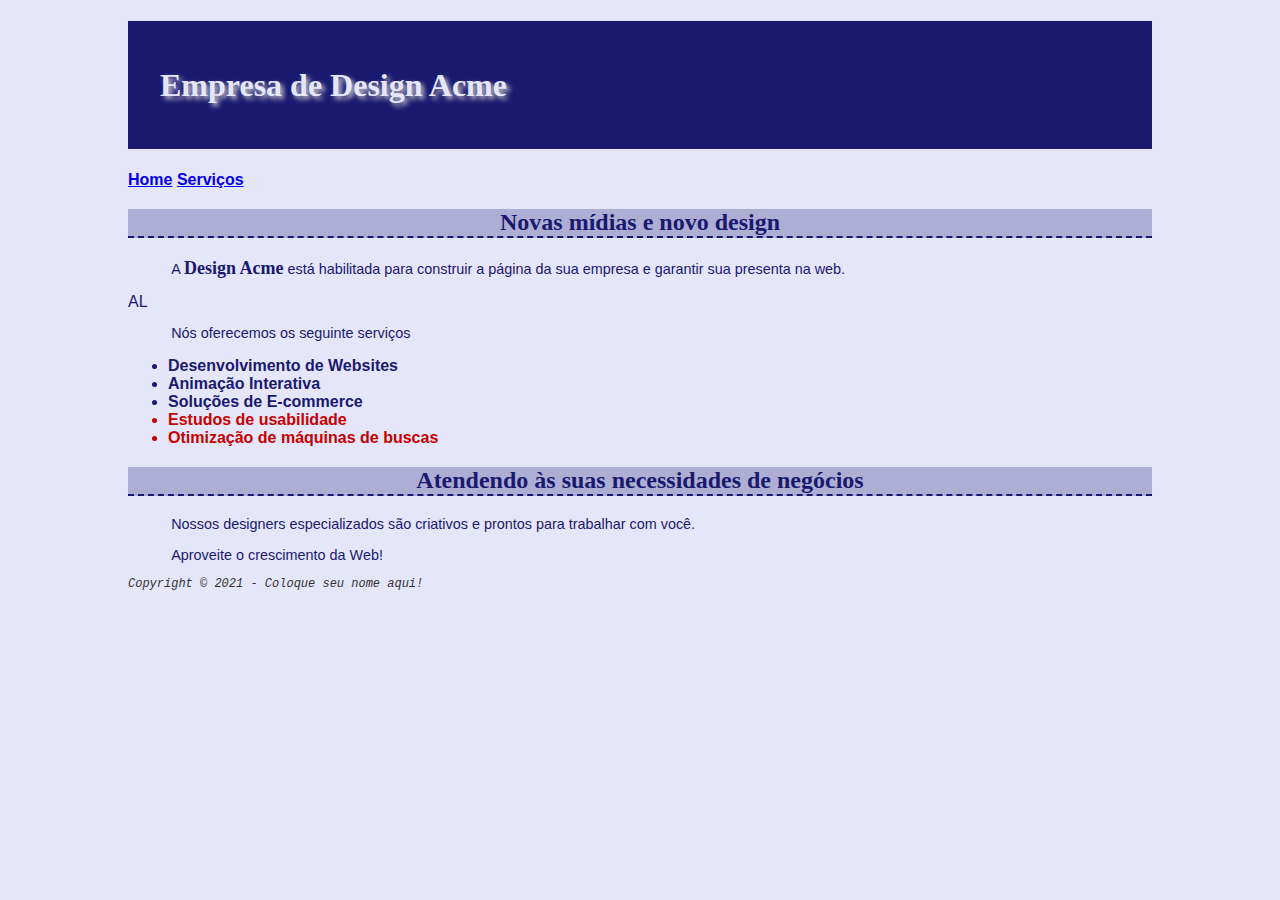
<file: index.html>
<!DOCTYPE html>
<html lang="pt-br">

<head>
    <meta charset="UTF-8">
    <meta http-equiv="X-UA-Compatible" content="IE=edge">
    <meta name="viewport" content="width=device-width, initial-scale=1.0">
    <title>Exercicio aula 05 css</title>
    <link rel="stylesheet" href="estilo.css">
</head>

<body>
    <header>
        <h1>Empresa de Design Acme</h1>
    </header>
    <nav>
        <a href="index.html">Home</a>
        <a href="services.html">Serviços</a>
    </nav>
    <main>
        <article>
            <h2>Novas mídias e novo design</h2>
            <p>A <span class="company">Design Acme</span> está habilitada para construir
                a página da sua empresa e
                garantir
                sua presenta na web.</p>
            AL
            <p>Nós oferecemos os seguinte serviços</p>
            <ul>
                <li>Desenvolvimento de Websites</li>
                <li>Animação Interativa</li>
                <li>Soluções de E-commerce</li>
                <li class="feature">Estudos de usabilidade</li>
                <li class="feature">Otimização de máquinas de buscas</li>
            </ul>
            <h2>Atendendo às suas necessidades de negócios</h2>
            <p>Nossos designers especializados são criativos e prontos para trabalhar
                com você.</p>
            <p>Aproveite o crescimento da Web!</p>
        </article>
    </main>
    <footer>Copyright &copy; 2021 - Coloque seu nome aqui!</footer>
</body>

</html>
</file>
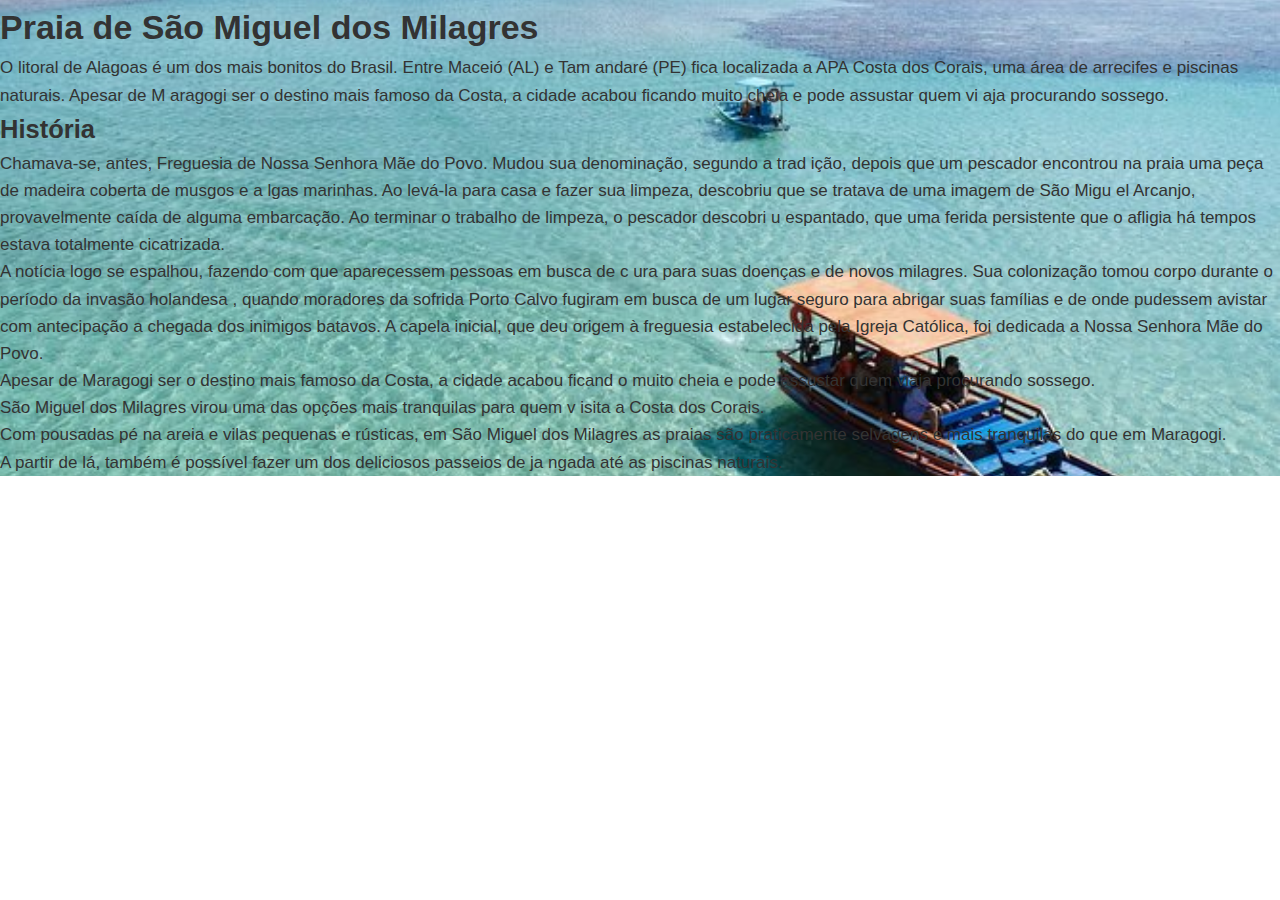
<file: backgroundImage.html>
<!DOCTYPE html>
<html lang="pt-br">

<head>
    <meta charset="UTF-8">
    <link rel="stylesheet" href="estilo03.css">
    <title>Exemplo background-image</title>
</head>

<body>
    <header class="showcase">
        <h1> Praia de São Miguel dos Milagres</h1>
        <p>O litoral de Alagoas é um dos mais bonitos do Brasil. Entre Maceió (AL) e Tam
            andaré (PE) fica localizada a
            APA Costa dos Corais, uma área de arrecifes e piscinas naturais. Apesar de M
            aragogi ser o destino mais
            famoso da Costa, a cidade acabou ficando muito cheia e pode assustar quem vi
            aja procurando sossego.</p>
        <h2>História</h2>
        <p>Chamava-se, antes, Freguesia de Nossa Senhora Mãe do Povo. Mudou sua denominação, segundo a trad
            ição, depois
            que um pescador encontrou na praia uma peça de madeira coberta de musgos e a
            lgas marinhas. Ao levá-la para
            casa e fazer sua limpeza, descobriu que se tratava de uma imagem de São Migu
            el Arcanjo, provavelmente caída
            de alguma embarcação. Ao terminar o trabalho de limpeza, o pescador descobri
            u espantado, que uma ferida
            persistente que o afligia há tempos estava totalmente cicatrizada.</p>
        <p>A notícia logo se espalhou, fazendo com que aparecessem pessoas em busca de c
            ura para suas doenças e de novos
            milagres. Sua colonização tomou corpo durante o período da invasão holandesa
            , quando moradores da sofrida
            Porto Calvo fugiram em busca de um lugar seguro para abrigar suas famílias e
            de onde pudessem avistar com
            antecipação a chegada dos inimigos batavos. A capela inicial, que deu origem
            à freguesia estabelecida pela
            Igreja Católica, foi dedicada a Nossa Senhora Mãe do Povo.</p>
        <p>Apesar de Maragogi ser o destino mais famoso da Costa, a cidade acabou ficand
            o muito cheia e pode assustar
            quem viaja procurando sossego.</p>
        <ul>
            <li>São Miguel dos Milagres virou uma das opções mais tranquilas para quem v
                isita a Costa dos Corais.</li>
            <li>Com pousadas pé na areia e vilas pequenas e rústicas, em São Miguel dos
                Milagres as praias são
                praticamente selvagens e mais tranquilas do que em Maragogi.</li>
            <li>A partir de lá, também é possível fazer um dos deliciosos passeios de ja
                ngada até as piscinas naturais.
            </li>
        </ul>
    </header>
</body>

</html>
</file>
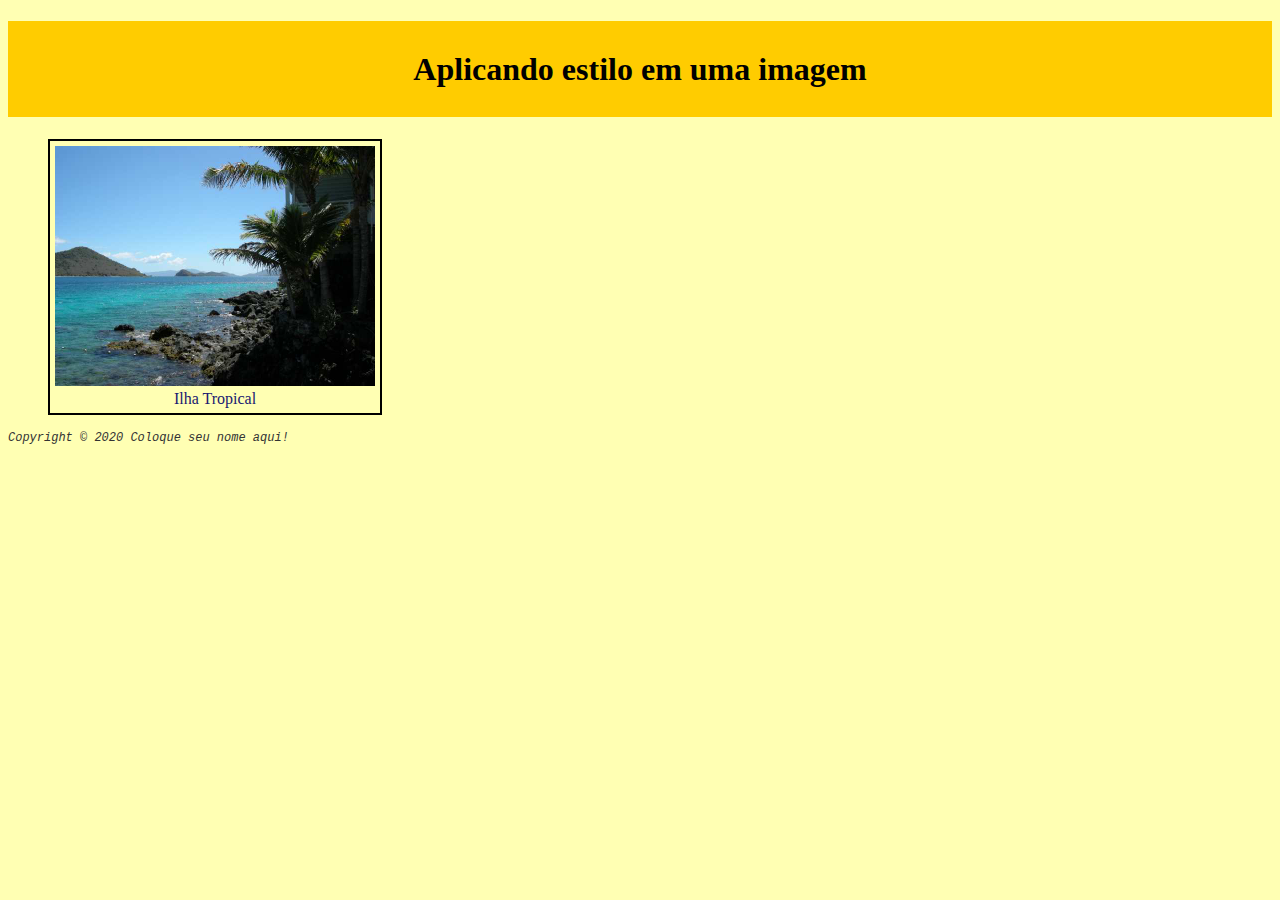
<file: estiloImagens.html>
<!DOCTYPE html>
<html lang=”pt-br”>

<head>
    <title>Estilo em Imagens</title>
    <meta charset=”utf-8” />
    <link rel="stylesheet" href="estilo02.css">
</head>

<body>
    <header>
        <h1>Aplicando estilo em uma imagem</h1>
    </header>
    <article>
        <figure>
            <img src="02.myisland.jpg" alt="Imagem de uma ilha tropical">
            <figcaption>Ilha Tropical</figcaption>
        </figure>
    </article>
    <footer>Copyright &copy; 2020 Coloque seu nome aqui!</footer>
</body>

</html>
</file>
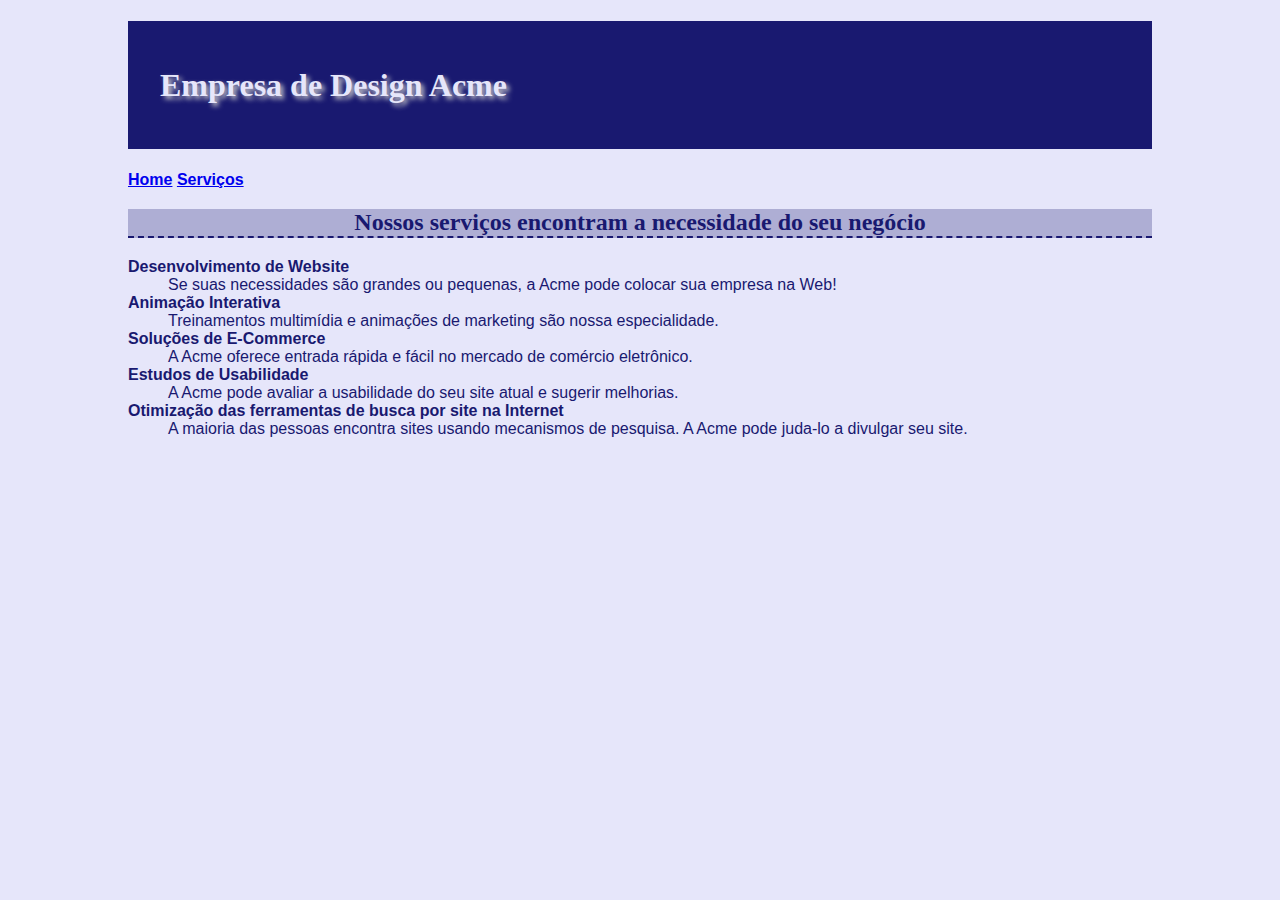
<file: services.html>
<!DOCTYPE html>
<html lang="pt-br">

<head>
    <meta charset="UTF-8">
    <title>Empresa de Design Acme</title>
    <link rel="stylesheet" href="estilo.css">
</head>

<body>
    <header>
        <h1>Empresa de Design Acme</h1>
    </header>
    <nav>
        <a href="index.html">Home</a>
        <a href="services.html">Serviços</a>
    </nav>
    <main>
        <article>
            <h2>Nossos serviços encontram a necessidade do seu negócio </h2>
        </article>
        <dl>
            <dt>
                <strong>Desenvolvimento de Website</strong>
            </dt>
            <dd> Se suas necessidades são grandes ou pequenas, a Acme pode colocar sua
                empresa na Web! </dd>
            <dt>
                <strong>Animação Interativa</strong>
            </dt>
            <dd>Treinamentos multimídia e animações de marketing são nossa
                especialidade.</dd>
            <dt>
                <strong>Soluções de E-Commerce</strong>
            </dt>
            <dd> A Acme oferece entrada rápida e fácil no mercado de comércio
                eletrônico.</dd>
            <dt>
                <strong>Estudos de Usabilidade</strong>
            </dt>
            <dd>A Acme pode avaliar a usabilidade do seu site atual e sugerir
                melhorias.</dd>
            <dt>
                <strong>Otimização das ferramentas de busca por site na
                    Internet</strong>
            </dt>
            <dd>A maioria das pessoas encontra sites usando mecanismos de pesquisa. A
                Acme pode juda-lo a divulgar seu
                site.</dd>
        </dl>
    </main>
</body>

</html>
</file>
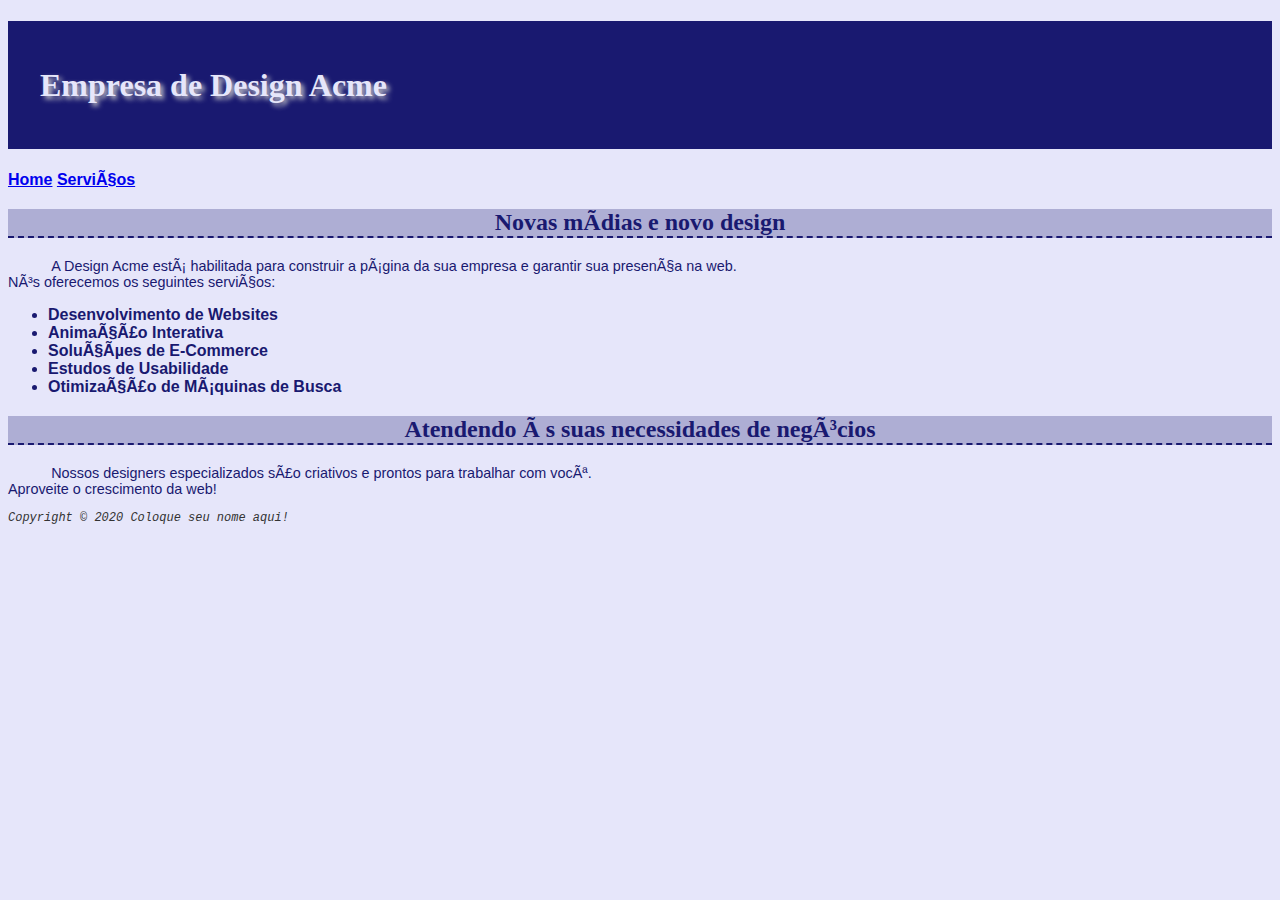
<file: material-educador/01.index.html>
<!DOCTYPE html>
<html lang=”pt-br” xmlns:mso="urn:schemas-microsoft-com:office:office" xmlns:msdt="uuid:C2F41010-65B3-11d1-A29F-00AA00C14882">

<head>
    <title>Design Acme</title>
    <meta charset=”utf-8” />
    <link rel="stylesheet" href="01.estilo.css">

<!--[if gte mso 9]><xml>
<mso:CustomDocumentProperties>
<mso:_dlc_DocId msdt:dt="string">CYV6RQYTM43E-2014649285-47073</mso:_dlc_DocId>
<mso:_dlc_DocIdItemGuid msdt:dt="string">7ee4b3d5-ad12-479f-826d-82e802689e03</mso:_dlc_DocIdItemGuid>
<mso:_dlc_DocIdUrl msdt:dt="string">https://institutoios.sharepoint.com/sites/docs/conteudo/_layouts/15/DocIdRedir.aspx?ID=CYV6RQYTM43E-2014649285-47073, CYV6RQYTM43E-2014649285-47073</mso:_dlc_DocIdUrl>
</mso:CustomDocumentProperties>
</xml><![endif]-->
</head>

<body id=”wrapper”>
    <header>
        <h1>Empresa de Design Acme</h1>
    </header>
    <nav>
        <a href="01.index.html">Home</a> <a href="01.services.html">Serviços</a>
    </nav>
    <article>
        <h2>Novas mídias e novo design</h2>
        <p>A <span class=”company”>Design Acme</span> está habilitada para construir a página da sua empresa e garantir
            sua presença na web.<br />
            Nós oferecemos os seguintes serviços:</p>
        <ul>
            <li>Desenvolvimento de Websites</li>
            <li>Animação Interativa</li>
            <li>Soluções de E-Commerce</li>
            <li class=”feature”>Estudos de Usabilidade</li>
            <li class=”feature”>Otimização de Máquinas de Busca</li>
        </ul>
        <h2>Atendendo às suas necessidades de negócios</h2>
        <p> Nossos designers especializados são criativos e prontos para trabalhar com você.<br /> Aproveite o
            crescimento da web!</p>
    </article>

    <footer>Copyright &copy; 2020 Coloque seu nome aqui!</footer>
</body>

</html>
</file>
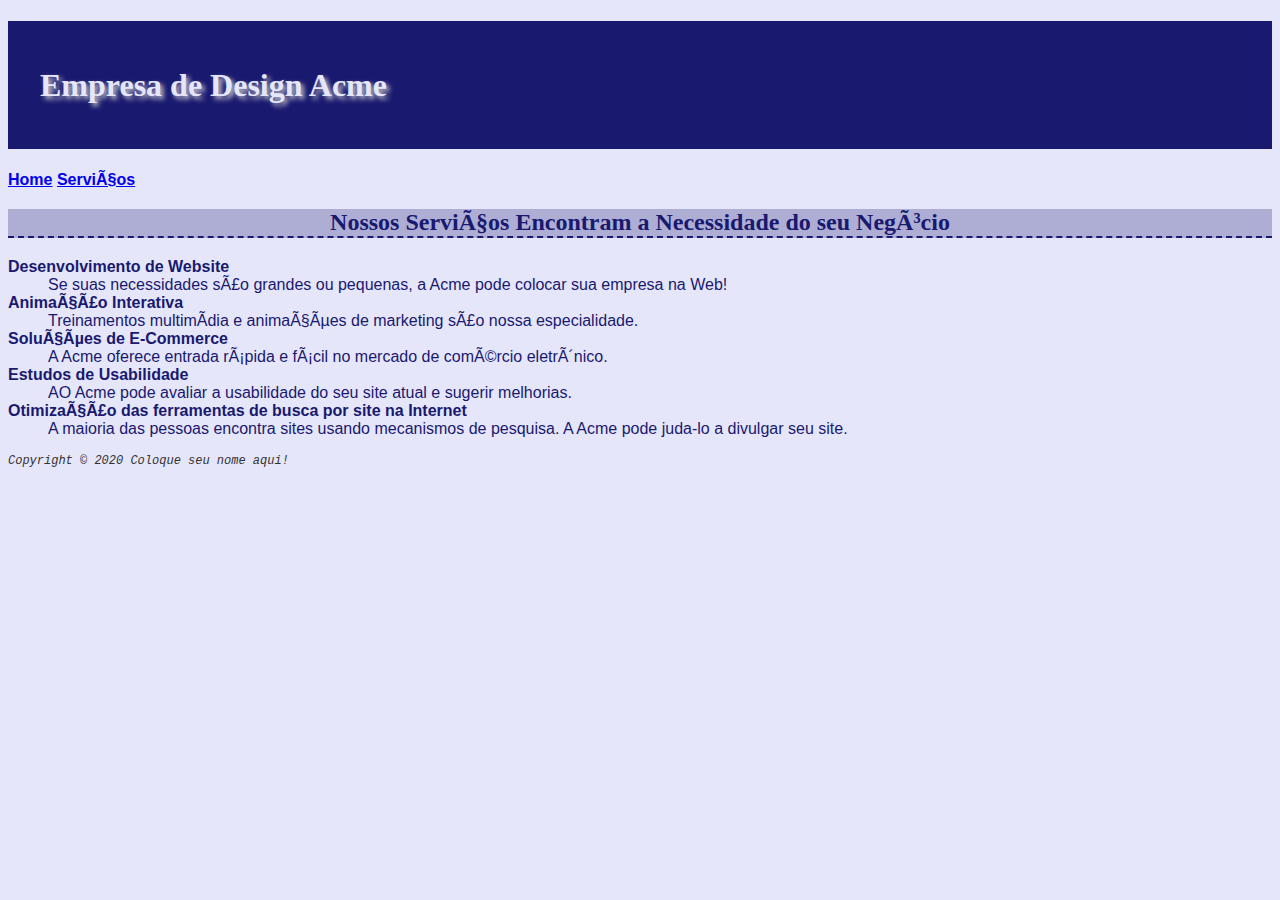
<file: material-educador/01.services.html>
<!DOCTYPE html>
<html lang=”pt-br” xmlns:mso="urn:schemas-microsoft-com:office:office" xmlns:msdt="uuid:C2F41010-65B3-11d1-A29F-00AA00C14882">

<head>
    <title>Design Acme</title>
    <meta charset=”utf-8”>
    <link rel="stylesheet" href="01.estilo.css">

<!--[if gte mso 9]><xml>
<mso:CustomDocumentProperties>
<mso:_dlc_DocId msdt:dt="string">CYV6RQYTM43E-2014649285-47075</mso:_dlc_DocId>
<mso:_dlc_DocIdItemGuid msdt:dt="string">69bb9d79-abf0-4c4b-b226-9ee52f50172c</mso:_dlc_DocIdItemGuid>
<mso:_dlc_DocIdUrl msdt:dt="string">https://institutoios.sharepoint.com/sites/docs/conteudo/_layouts/15/DocIdRedir.aspx?ID=CYV6RQYTM43E-2014649285-47075, CYV6RQYTM43E-2014649285-47075</mso:_dlc_DocIdUrl>
</mso:CustomDocumentProperties>
</xml><![endif]-->
</head>

<body id=”wrapper”>
    <h1>Empresa de Design Acme</h1>
    <nav>
        <a href="01.index.html">Home</a> <a href="01.services.html">Serviços</a>
    </nav>
    <main>
        <h2>Nossos Serviços Encontram a Necessidade do seu Negócio</h2>
        <dl>
            <dt>
                <strong>Desenvolvimento de Website</strong>
            </dt>
            <dd> Se suas necessidades são grandes ou pequenas, a Acme pode colocar sua empresa na Web! </dd>
            <dt>
                <strong>Animação Interativa</strong>
            </dt>
            <dd>Treinamentos multimídia e animações de marketing são nossa especialidade.</dd>
            <dt>
                <strong>Soluções de E-Commerce</strong>
            </dt>
            <dd> A Acme oferece entrada rápida e fácil no mercado de comércio eletrônico.</dd>
            <dt>
                <strong>Estudos de Usabilidade</strong>
            </dt>
            <dd>AO Acme pode avaliar a usabilidade do seu site atual e sugerir melhorias.</dd>
            <dt>
                <strong>Otimização das ferramentas de busca por site na Internet</strong>
            </dt>
            <dd>A maioria das pessoas encontra sites usando mecanismos de pesquisa. A Acme pode juda-lo a divulgar seu
                site.</dd>
        </dl>
    </main>
    <footer>Copyright &copy; 2020 Coloque seu nome aqui!</footer>
</body>

</html>
</file>
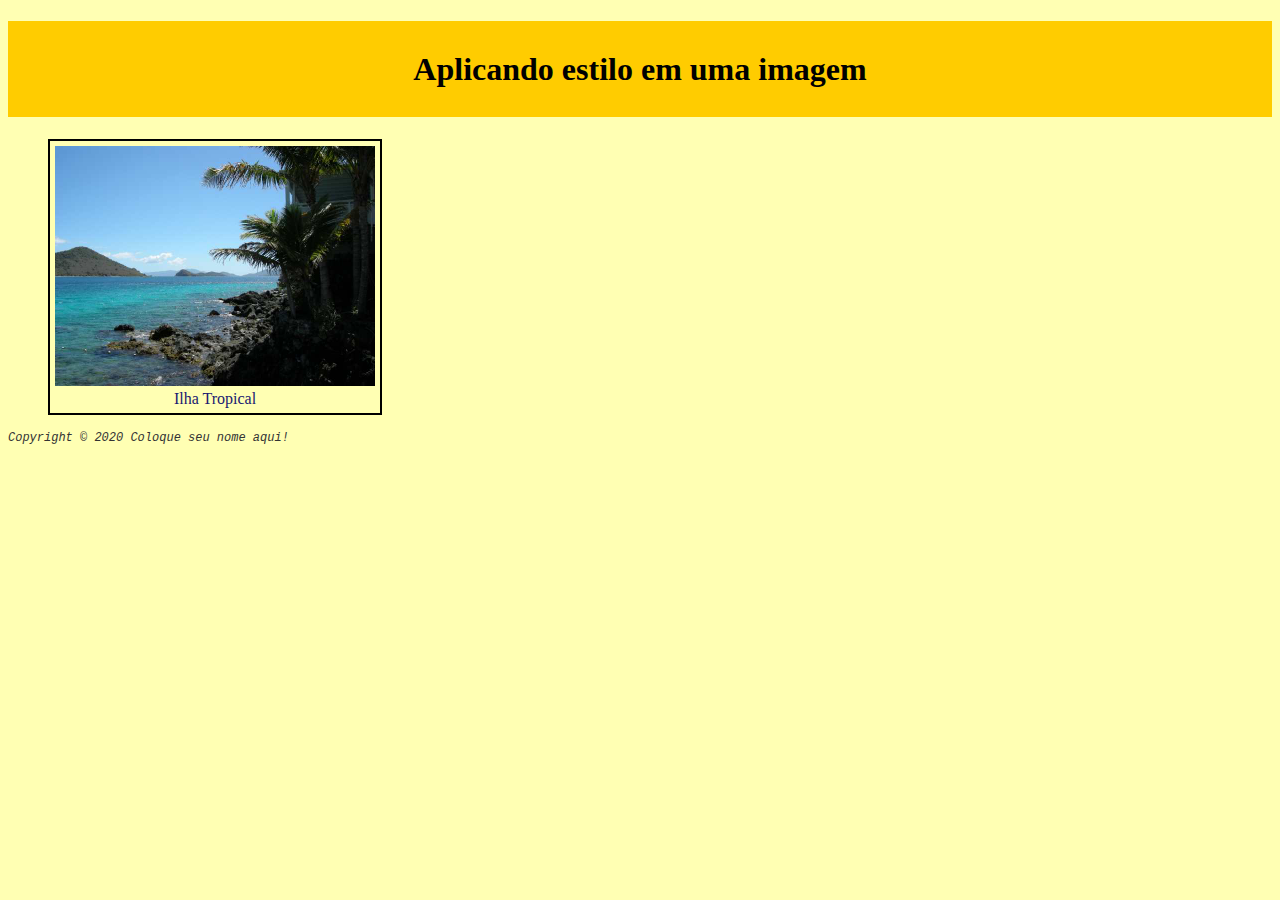
<file: material-educador/02.img-css.html>
<!DOCTYPE html>
<html lang=”pt-br” xmlns:mso="urn:schemas-microsoft-com:office:office" xmlns:msdt="uuid:C2F41010-65B3-11d1-A29F-00AA00C14882">

<head>
    <title>Estilo em Imagens</title>
    <meta charset=”utf-8” />
    <link rel="stylesheet" href="02.estilo.css">

<!--[if gte mso 9]><xml>
<mso:CustomDocumentProperties>
<mso:_dlc_DocId msdt:dt="string">CYV6RQYTM43E-2014649285-47071</mso:_dlc_DocId>
<mso:_dlc_DocIdItemGuid msdt:dt="string">f00f6bf4-9ce9-4443-951c-eb6c7d020e17</mso:_dlc_DocIdItemGuid>
<mso:_dlc_DocIdUrl msdt:dt="string">https://institutoios.sharepoint.com/sites/docs/conteudo/_layouts/15/DocIdRedir.aspx?ID=CYV6RQYTM43E-2014649285-47071, CYV6RQYTM43E-2014649285-47071</mso:_dlc_DocIdUrl>
</mso:CustomDocumentProperties>
</xml><![endif]-->
</head>

<body>
    <header>
        <h1>Aplicando estilo em uma imagem</h1>
    </header>
    <article>
        <figure>
            <img src="02.myisland.jpg" alt="Imagem de uma ilha tropical">
            <figcaption>Ilha Tropical</figcaption>
        </figure>

    </article>
    <footer>Copyright &copy; 2020 Coloque seu nome aqui!</footer>
</body>

</html>
</file>
<file: estilo.css>
@charset "utf-8";

body{
    background-color: #e6e6fa;
    color: #191970;
    font-family: Arial, Helvetica, sans-serif;
    margin-left: auto;
    margin-right: auto;
    width: 80%;
}

h1{
    background-color: #191970;
    color: #e6e6fa;
    line-height: 200%;
    font-family: Georgia, 'Times New Roman', Times, serif;
    text-shadow: 3px 3px 5px #ccc;
    padding: 1em;
}

h2{
    background-color: #aeaed4;
    font-family: 'Times New Roman', Times, serif;
    text-align: center;
    border-bottom: 2px dashed #191970;
}

p{
    font-size: 0.9rem;
    text-indent: 3em;
}

ul{
    font-weight: bold;
}

footer{
    color: #333;
    font-size: 0.75em;
    font-style: italic;
    font-family: 'Courier New', Courier, monospace;
}

nav{
    font-weight: bold;
}
.feature {
    color: #c70000;
   }
.company{
    font-weight: bold;
    font-family:  Georgia, 'Times New Roman', Times, serif;
    font-size: 1.25em;
}
</file>
<file: estilo03.css>
@charset "utf-8";
* {
 margin: 0;
 padding: 0;
}
body {
 margin: 0;
 font-family: Arial, Helvetica, sans-serif;
 font-size: 17px;
 color: #333;
 line-height: 1.6;
}
.showcase {
 background-image: url('03.praia.jpg');
 background-repeat: no-repeat;
 background-position: center;
 background-size: cover;
}
</file>
<file: estilo02.css>
@charset "utf-8";

body{
    background-color: #ffffb3;
    color: #191970;
    font-family: Arial, Helvetica, sans-serif;
}

h1{
    background-color: #ffcc00;
    color: #000;
    text-align: center;
    line-height: 200%;
    font-family: Georgia, 'Times New Roman', Times, serif;
    padding: 0.5em;
}

img {
    height: 240px;
    width: 320px;
   }
   figure {
    width: 320px;
    padding: 5px;
    border: 2px solid #000000;
   }
   figcaption {
    text-align: center;
    font-family: Papyrus, fantasy;
   }
   footer {
    color: #333333;
    font-size: .75em;
    font-style: italic;
    font-family: 'Courier New', Courier, monospace;
   }
</file>
<file: material-educador/01.estilo.css>
@charset "utf-8";
body {
    background-color: #e6e6fa;
    color: #191970;
    font-family: Arial, Verdana, sans-serif;
}

h1 {
    background-color: #191970;
    color: #e6e6fa;
    line-height: 200%;
    font-family: Georgia, “Times New Roman”, serif;
    text-shadow: 3px 3px 5px #cccccc;
    padding: 1em;
}

h2 {
    background-color: #aeaed4;
    font-family: Georgia, “Times New Roman”, serif;
    text-align: center;
    border-bottom: 2px dashed #191970;
}

p {
    font-size: .90em;
    text-indent: 3em;
}

ul {
    font-weight: bold;
}

footer {
    color: #333333;
    font-size: .75em;
    font-style: italic;
    font-family: ‘Courier New’, Courier, monospace;
}

nav {
    font-weight: bold;
}

.feature {
    color: #C70000;
}

.company {
    font-weight: bold;
    font-family: Georgia, “Times New Roman”, serif;
    font-size: 1.25em;
}

#wrapper {
    margin-left: auto;
    margin-right: auto;
    width: 80%;
}
</file>
<file: material-educador/02.estilo.css>
@charset "utf-8";
body {
    background-color: #ffffb3;
    color: #191970;
    font-family: Arial, Verdana, sans-serif;
}

h1 {
    background-color: #ffcc00;
    color: black;
    text-align: center;
    line-height: 200%;
    font-family: Georgia, “Times New Roman”, serif;
    padding: 0.5em;
}

img {
    alt: "Tropical Island";
    height: 240px;
    width: 320px;
}

figure {
    width: 320px;
    padding: 5px;
    border: 2px solid #000000;
}

figcaption {
    text-align: center;
    font-family: Papyrus, fantasy;
}

footer {
    color: #333333;
    font-size: .75em;
    font-style: italic;
    font-family: 'Courier New', Courier, monospace;
}
</file>
